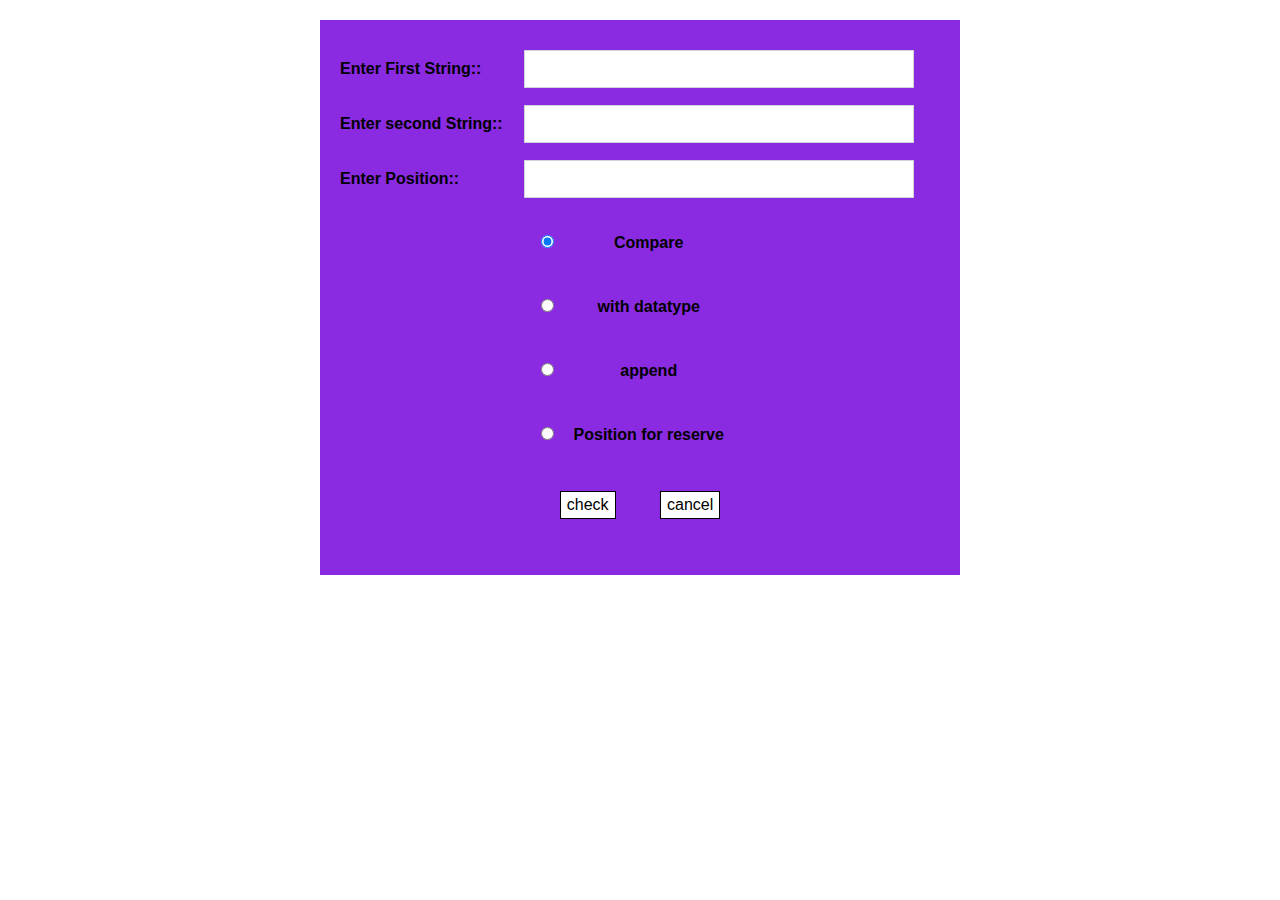
<file: YOSEF -2/index.html>
<html>

<head>
  <meta charset="utf-8">
  <meta name="viewport" content="width=device-width, initial-scale=1.0">
  <meta name="description" content="">
  <meta name="author" content="">
  <link href="assets/css/bootstrap.min.css" rel="stylesheet">
  <link rel="stylesheet" href="https://use.fontawesome.com/releases/v5.5.0/css/all.css"
    integrity="sha384-B4dIYHKNBt8Bc12p+WXckhzcICo0wtJAoU8YZTY5qE0Id1GSseTk6S+L3BlXeVIU" crossorigin="anonymous">
  <link href='http://fonts.googleapis.com/css?family=Open+Sans:300,400,600,700' rel='stylesheet' type='text/css'>
  <link rel="shortcut icon" href="assets/images/logofav.png" sizes="16x16">
  <link href="https://cdn.lineicons.com/1.0.1/LineIcons.min.css" rel="stylesheet">
  <link href="assets/css/style.css" rel="stylesheet">

</head>

<body>
  <div class="calculate">
    <form action="">
      <div class="form-group">
        <label>Enter First String::</label>
        <input type="text" class="form-control">
      </div>
      <div class="form-group">
        <label>Enter second String::</label>
        <input type="text" class="form-control">
      </div>
      <div class="form-group">
        <label>Enter Position::</label>
        <input type="text" class="form-control">
      </div>
      <div class="text-center">
        <div class="form-group">
          <input class="radioBtn" type="radio" id="r1" checked>
          <label for="r1">Compare</label>
        </div>
        <div class="form-group">
          <input class="radioBtn" type="radio" id="r1">
          <label for="r1">with datatype</label>
        </div>
        <div class="form-group">
          <input class="radioBtn" type="radio" id="r1">
          <label for="r1">append</label>
        </div>
        <div class="form-group">
          <input class="radioBtn" type="radio" id="r1">
          <label for="r1">Position for reserve</label>
        </div>
        <button href="#" type="submit" class="calc"> check</button>
        <button href="#" type="submit" class="calc"> cancel</button>
      </div>

    </form>
  </div>
  <script type="text/javascript" src="assets/js/jquery.js"></script>
  <script src="https://cdnjs.cloudflare.com/ajax/libs/popper.js/1.14.7/umd/popper.min.js"
    integrity="sha384-UO2eT0CpHqdSJQ6hJty5KVphtPhzWj9WO1clHTMGa3JDZwrnQq4sF86dIHNDz0W1"
    crossorigin="anonymous"></script>
  <script type="text/javascript" src="assets/js/bootstrap.min.js"></script>

</body>

</html>
</file>
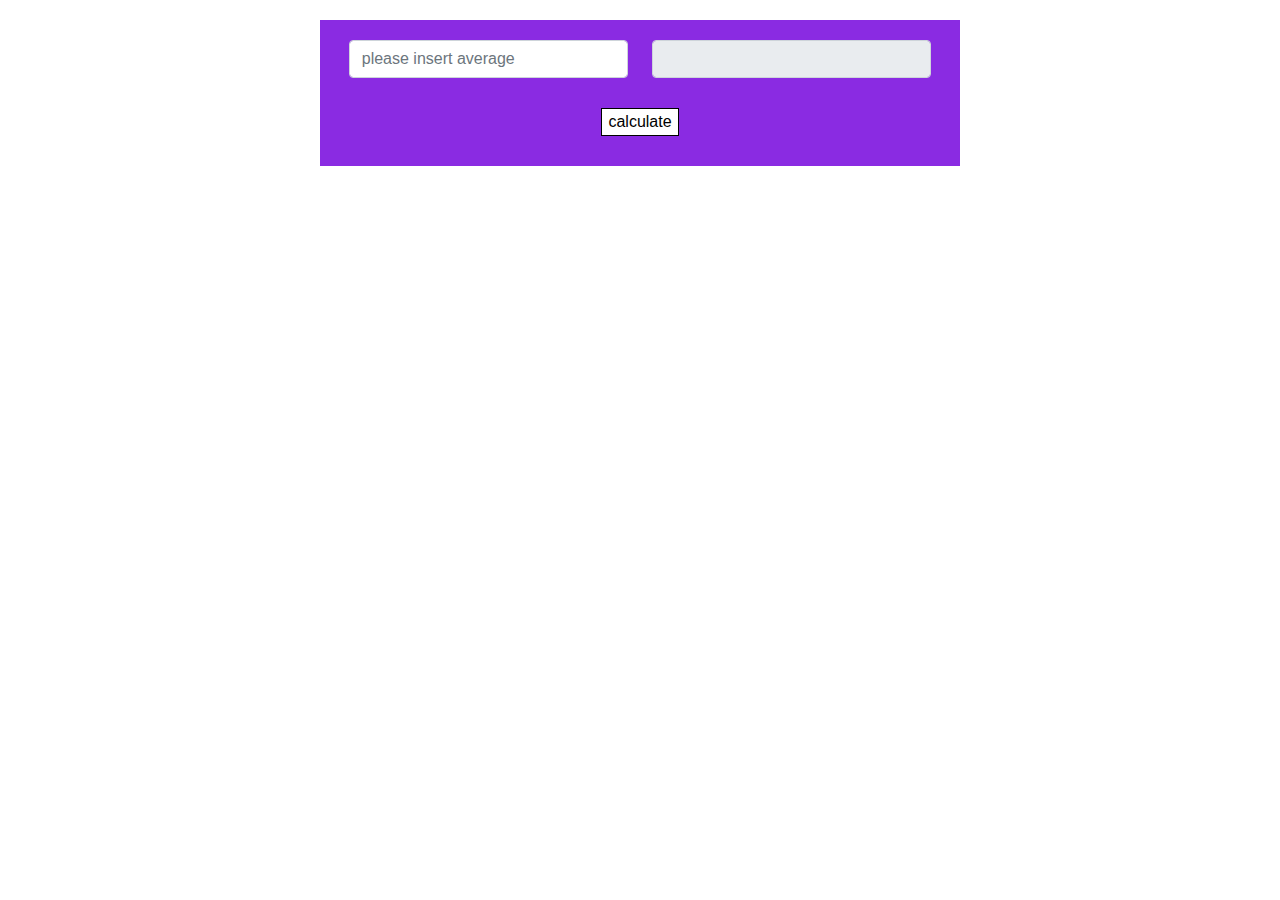
<file: YOSEF/index.html>
<html>

<head>
  <meta charset="utf-8">
  <meta name="viewport" content="width=device-width, initial-scale=1.0">
  <meta name="description" content="">
  <meta name="author" content="">
  <link href="assets/css/bootstrap.min.css" rel="stylesheet">
  <link rel="stylesheet" href="https://use.fontawesome.com/releases/v5.5.0/css/all.css"
    integrity="sha384-B4dIYHKNBt8Bc12p+WXckhzcICo0wtJAoU8YZTY5qE0Id1GSseTk6S+L3BlXeVIU" crossorigin="anonymous">
  <link href='http://fonts.googleapis.com/css?family=Open+Sans:300,400,600,700' rel='stylesheet' type='text/css'>
  <link rel="shortcut icon" href="assets/images/logofav.png" sizes="16x16">
  <link href="https://cdn.lineicons.com/1.0.1/LineIcons.min.css" rel="stylesheet">
  <link href="assets/css/style.css" rel="stylesheet">

</head>

<body>
  <div class="calculate">
    <form action="">
      <div class="form-group">
        <input type="text" class="form-control" placeholder="please insert average">
      </div>
      <div class="form-group">
        <input type="text" class="form-control" disabled>
      </div>
      <button href="#" type="submit" class="calc"> calculate</button>
    </form>
  </div>
  <script type="text/javascript" src="assets/js/jquery.js"></script>
  <script src="https://cdnjs.cloudflare.com/ajax/libs/popper.js/1.14.7/umd/popper.min.js"
    integrity="sha384-UO2eT0CpHqdSJQ6hJty5KVphtPhzWj9WO1clHTMGa3JDZwrnQq4sF86dIHNDz0W1"
    crossorigin="anonymous"></script>
  <script type="text/javascript" src="assets/js/bootstrap.min.js"></script>

</body>

</html>
</file>
<file: YOSEF -2/assets/css/style.css>
.calculate{
    background-color: blueviolet;
    color:white;
    width:50%;
    padding:20px;
    margin: 20px auto;
}

.calculate .form-group{
    width:100%;
    margin-top:10px;
}
.calculate .form-group .form-control{
    width:65%;
    display: inline-block;
    border-radius: 0;
}
.calculate .form-group label{
color:black;
width:30%;
display: inline-block;
font-weight: bold;

}
.calc{
    background-color: white;
    border: 1px solid black;
    margin:  20px;
    display: inline-block;

}
.radioBtn{
    margin-top:20px;
}
</file>
<file: YOSEF/assets/css/style.css>
.calculate{
    background-color: blueviolet;
    color:white;
    width:50%;
    padding:10px;
    margin: 20px auto;
}
form{
    text-align: center;
}
.calculate .form-group{
    width:45%;
    margin:10px;
    display: inline-block;
}
.calc{
    background-color: white;
    border: 1px solid black;
    margin:  20px auto;
    display: block;
}
</file>
